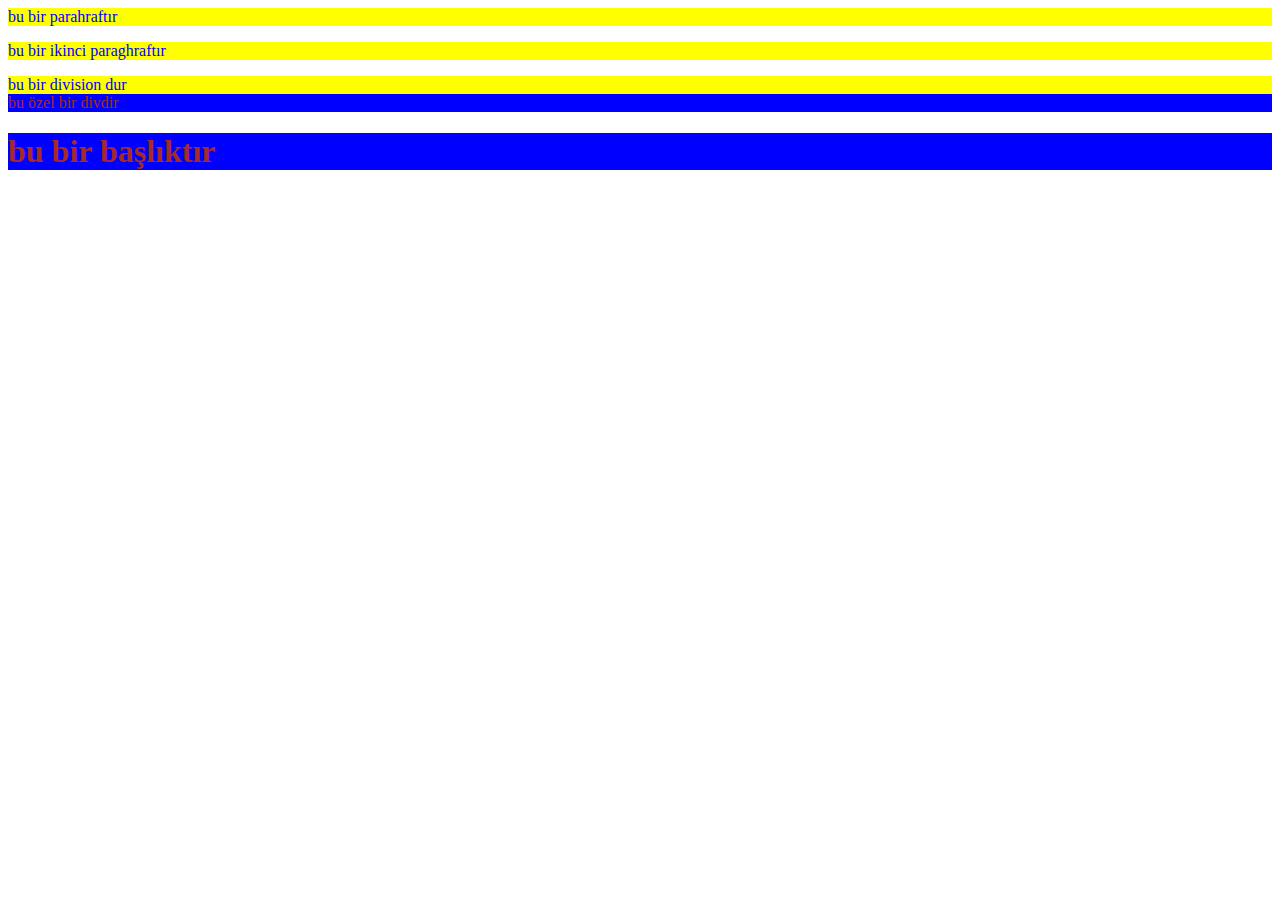
<file: html.class-id/index.html>
<html>
    <body>
        <p class="paragraf">bu bir parahraftır</p>
        <p class="paragraf">bu bir ikinci paraghraftır</p>
        <div class="paragraf">bu bir division dur</div>
        <div id="myDiv1">bu özel bir divdir</div>
        <h1 id="myDiv1"> bu bir başlıktır</h1>
    </body>
    <style>
        .paragraf{color: blue;background-color: yellow;

        }
        #myDiv1{ color: brown;background-color: blue;

        }
    </style>
</html>
</file>
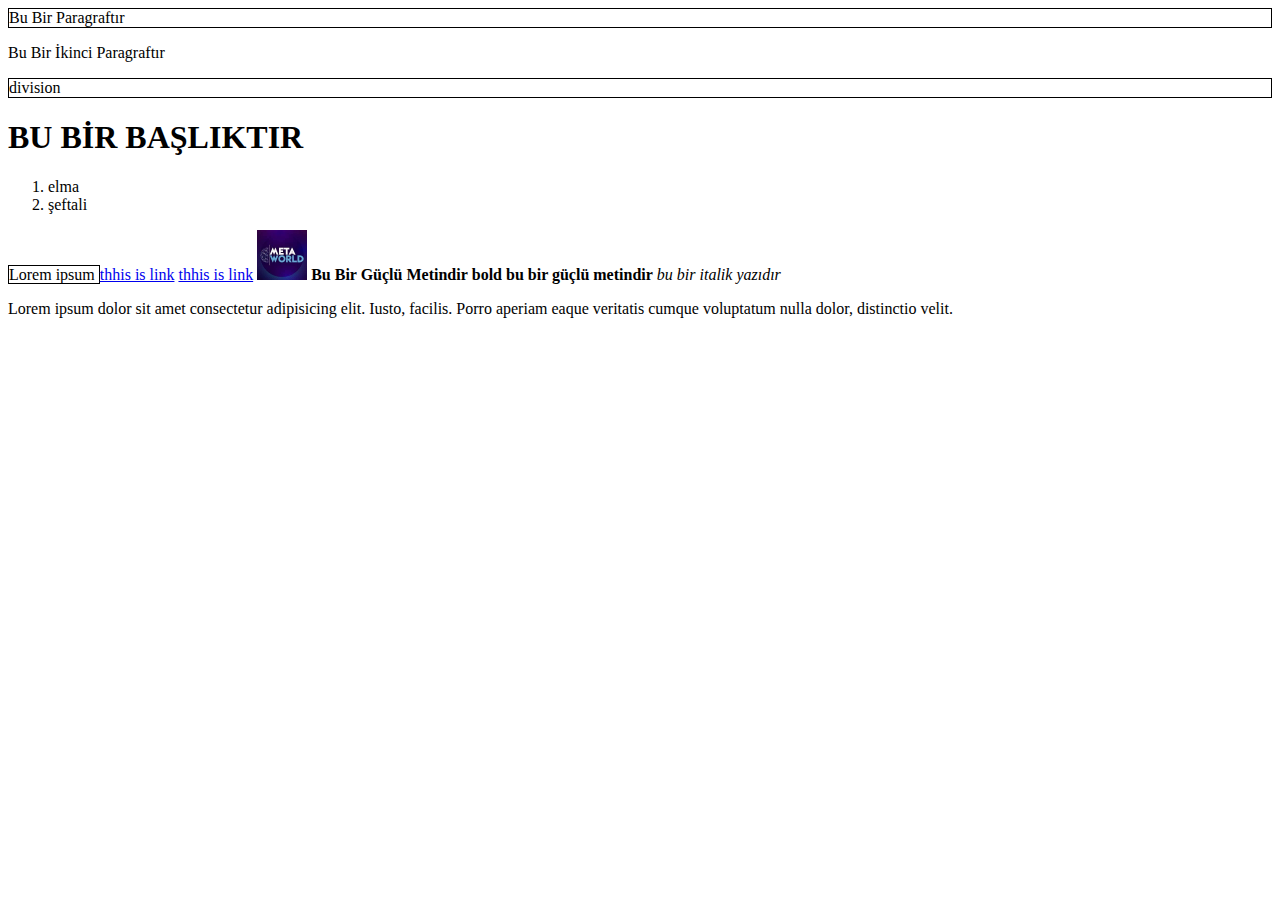
<file: 1.ders/html block-inline/index.html>
<html>
  <body>
    <!-- bloc element -->
    <p style="border:1px solid black">Bu Bir Paragraftır</p>
    <p>Bu Bir İkinci Paragraftır</p>
    <div style="border: 1px solid black;">
        division
    </div>
    <h1>BU BİR BAŞLIKTIR</h1>
    <ol>
        <li>elma</li>
        <li>şeftali</li>
    </ol>
    <!-- inline elements -->
    <span style="border: 1px solid black;">Lorem ipsum </span>
    <a href="https://www.google.com"> thhis is link</a>
    <a href="https://www.google.com"> thhis is link</a>
    <img src="../metaworld.jpeg" width="50">

  </body>
  <strong>Bu Bir Güçlü Metindir</strong>
  <b>bold bu bir güçlü metindir</b>
  <i>bu bir italik yazıdır</i>
  <p>Lorem ipsum dolor sit amet consectetur adipisicing elit. Iusto, facilis. Porro aperiam eaque veritatis cumque voluptatum nulla dolor, distinctio velit.</p>
</html>
</file>
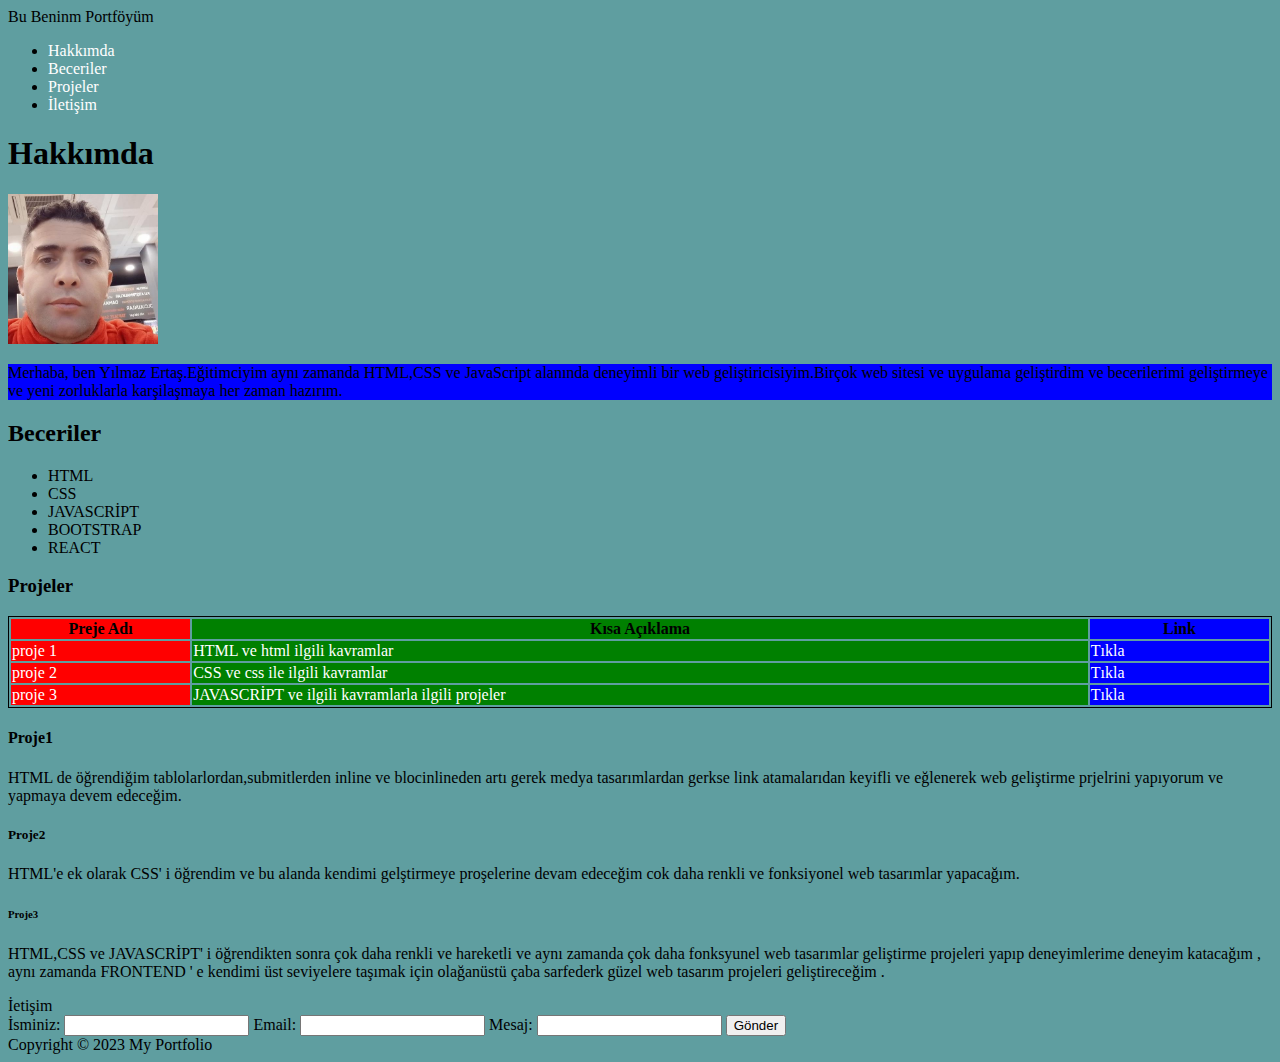
<file: 1.ders/html block-inline/MY PORTFÖY/index.html>
<!DOCTYPE html>
<html lang="en">

<head>
    <meta charset="UTF-8">
    <meta http-equiv="X-UA-Compatible" content="IE=edge">
    <meta name="viewport" content="width=device-width, initial-scale=1.0">
    <title>Benim Potföyüm</title>
    <link rel="stylesheet" href="style.css"<
    <h1>Bu Beninm Portföyüm</h1>

    <ul>

    <li><a href="#Hakkımda"  type="bold" >Hakkımda </a></li>
    <li><a href="#Beceriler" type="bold">Beceriler</a></li>
    <li><a href="#Projeler" type="bold">Projeler</a></li>
    <li><a href="#İletişim" type="bold">İletişim</a></li>
    </ul>
    <h1 id="Hakkımd">Hakkımda</h1>
    <img src="./126492672.jpg" width="150" height="150"></img>
    <p style="background-color:blue;">Merhaba, ben Yılmaz Ertaş.Eğitimciyim aynı zamanda HTML,CSS ve JavaScript alanında
        deneyimli bir web geliştiricisiyim.Birçok web sitesi ve uygulama geliştirdim ve becerilerimi geliştirmeye ve
        yeni zorluklarla karşilaşmaya her zaman hazırım. </p>
    <h2 id="Beceriler">Beceriler</h2>

        <ul>
            <li>HTML</li>
            <li>CSS</li>
            <li>JAVASCRİPT</li>
            <li>BOOTSTRAP</li>
            <li>REACT</li>
        </ul>
    

    <h3 id="Projeler">Projeler</h3>

    <table style="width:100%;border:1px solid black">
        <colgroup>
            <col span="1" style="background-color: red; width:5%;border:1px solid black">
            <col span="1" style="background-color: green;width:25%;border:1px solid black">
            <col span="1" style="background-color: blue;width:5%;border:1px solid 
            black">
        </colgroup>
        <tr>
            <th>Preje Adı</th>
            <th>Kısa Açıklama</th>
            <th>Link</th>
        </tr>
        <tr style="color:white;">
            <td><a href="#proje1">proje 1</a></td>
            <td><a href="#proje1">HTML  ve html ilgili kavramlar</a></td>
            <td><a href="#proje1">Tıkla</a></td>
        </tr>
        <tr style="color:white;">
            <td><a href="#proje2">proje 2</a></td>
            <td><a href="#proje2">CSS ve css ile ilgili kavramlar</a></td>
            <td><a href="#proje2">Tıkla</a></td>
        </tr>
        <tr style="color:white;">
            <td><a href="#proje3">proje 3</a></td>
            <td><a href="#proje3">JAVASCRİPT ve ilgili kavramlarla ilgili projeler</a></td>
            <td><a href="#proje3">Tıkla</a></td>
        </tr>


    </table>

<body>
    

    </table>
</body>
</head>

<body>
    <h4 id="proje1">Proje1</h4>

    <p>HTML de öğrendiğim tablolarlordan,submitlerden inline ve blocinlineden artı gerek medya tasarımlardan gerkse link
        atamalarıdan keyifli ve eğlenerek web geliştirme prjelrini yapıyorum ve yapmaya devem edeceğim.</p>
    <h5 id="proje2">Proje2</h5>
    <P>HTML'e ek olarak CSS' i öğrendim ve bu alanda kendimi gelştirmeye proşelerine devam edeceğim cok daha renkli ve
        fonksiyonel web tasarımlar yapacağım.</P>
    <h6 id="proje3">Proje3</h6>
    <p>HTML,CSS ve JAVASCRİPT' i öğrendikten sonra çok daha renkli ve hareketli ve aynı zamanda çok daha fonksyunel web tasarımlar geliştirme projeleri yapıp deneyimlerime deneyim katacağım , aynı zamanda FRONTEND ' e kendimi üst seviyelere taşımak için olağanüstü çaba sarfederk güzel web tasarım projeleri geliştireceğim .
        
    </p>
    <h7 id="İletişim">İetişim</h7><br>
    <form>
        <label  for="ad">İsminiz:</label>
        <input type="text" id="ad" name="ad">
        <label for="Email">Email:</label>
        <input type="text" id="Email" name="Email">
        <label for="Mesaj">Mesaj:</label>
        <input type="text" id="Mesaj" namae="Mesaj">
        <button type="button" onclick="alert('Teşekkürlar  &#128512;')">Gönder</button>
    </form>
    <h8>Copyright &copy; 2023 My Portfolio</h8>
</body>

</html>
</file>
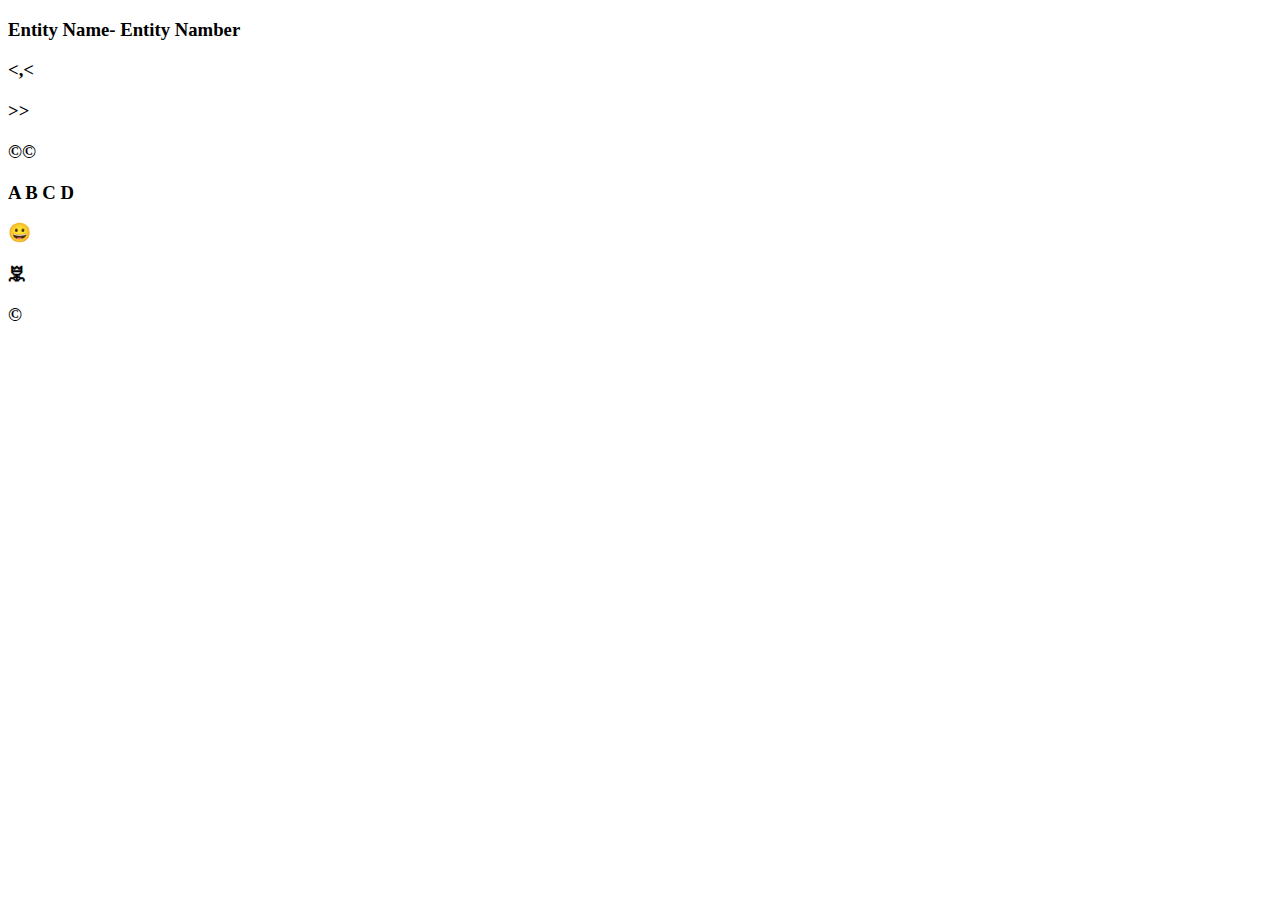
<file: html head elemnet/html semsntic/html entities/index.html>
<!DOCTYPE html>
<html lang="en">
<head>
    <meta charset="UTF-8">
    <meta http-equiv="X-UA-Compatible" content="IE=edge">
    <meta name="viewport" content="width=device-width, initial-scale=1.0">
    <title>HTML Entities</title>
</head>
<body>
  <h3>Entity Name- Entity Namber</h3>
    <h3>&lt,&#60</h3>
    <h3>&gt;&#62;</h3>
    <h3>&copy;&#169;</h3>
    <h3>&#65 &#66 &#67 &#68 </h3>
    <h3>&#128512</h3>
    <h3>&#128799</h3>
    <h3>&copy;</h3>
</body>
</html>
</file>
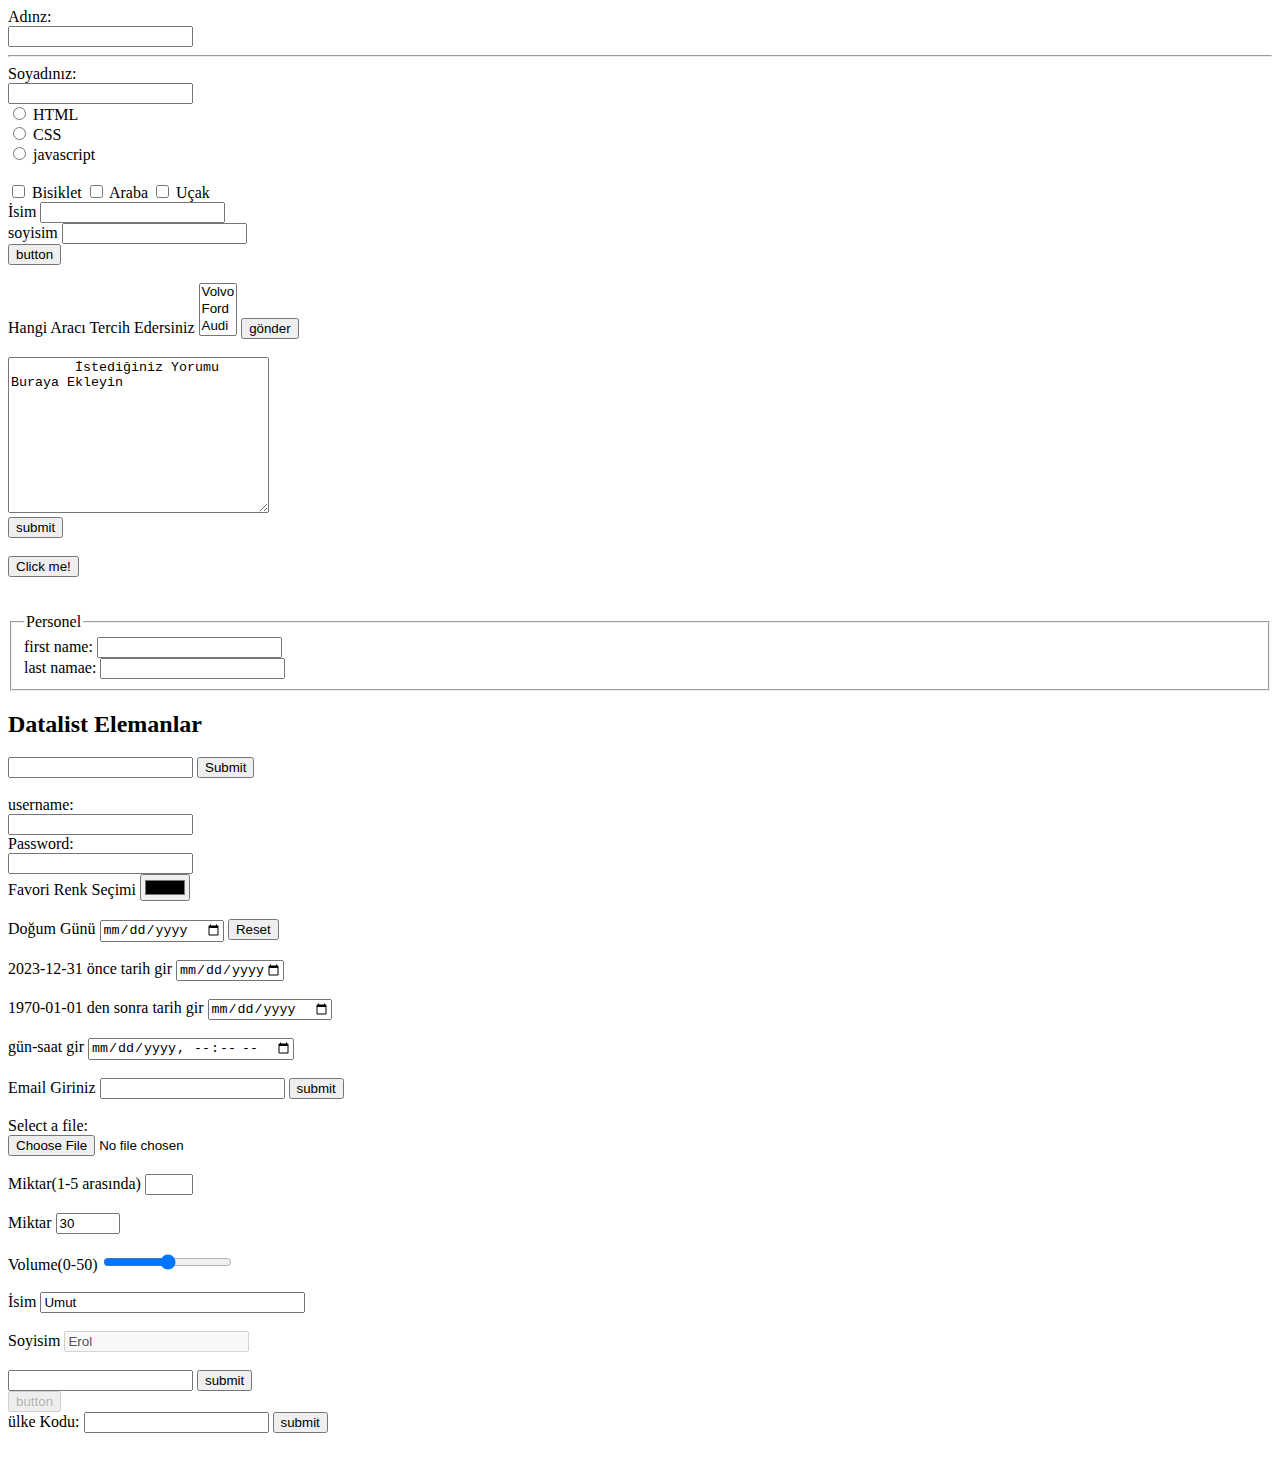
<file: html head elemnet/html semsntic/html entities/htm form/index.html>
<!DOCTYPE html>
<html lang="en">
<head>
    <meta charset="UTF-8">
    <meta http-equiv="X-UA-Compatible" content="IE=edge">
    <meta name="viewport" content="width=device-width, initial-scale=1.0">
    <title>HTML FORM</title>
</head>
<body>
    <!-- TEXT -->
    <form>
    <label for="ad">Adınz:</label><br>
    <input type="text" id="ad" name="ad">
    <br>
    <hr>
    <label for="soyad">Soyadınız:</label><br>
    <input type="text" id="soyad" name="soyad">
    </form>
    <!-- Radio Buttonu -->
    <form>
     <input type="radio" id="html"
     name="language" value="HTML">
     <label for="html">HTML</label><br>  
     <input type="radio" id="CSS"
     name="language" value="CSS">
     <label for="CSS">CSS</label> <br>

     <input type="radio" id="javascript" name="language">
     <label for="javascript">javascript</label>
    </form>
    <br>
    <!-- CHECKBOX -->
    <form>
    <input type="checkbox" id="bisiklet" name="bisiklet" value="bisiklet">
    <label for="bisiklet">Bisiklet</label>
    <input type="checkbox" id="araba" name="araba" value="=araba">
    <label for="araba">Araba</label>
    <input type="checkbox" id="uçak" name="uçak" value="uçak">
    <label for="uçak">Uçak</label>
    </form>
    <form>
      <label>İsim</label> 
      <input type="text"><br> 
      <label>soyisim</label>
      <input type="text"><br>
      <input type="submit" value="button">
    </form>
    <br>

    <!-- Dropbox -->
    <label for="cars">Hangi Aracı Tercih Edersiniz</label>
    <select id="cars" name="cars" size="3" multiple>
    <option value="volvo">Volvo</option>    
    <option value="ford">Ford</option>    
    <option value="audi">Audi</option>    
    </select>
    <input type="submit" value="gönder">
   <br> 
</from>

    
<br>
    <!-- Textarea -->
    <from>
        <textarea name="massege" rows="10" cols="30">
        İstediğiniz Yorumu Buraya Ekleyin

    </textarea><br>
    <input type="submit" value="submit">
    </from><br>
    <br>
    <button type="button" onclick="alert('hello world!')">Click me!</button><br> <br> <br>

   <form>
    <fieldset>
        <legend>Personel</legend>
       <label>first name:</label>
       <input type="text"><br>
       <label>last namae:</label>
       <input type="text">
    </fieldset>
   </form>
    
   <h2>Datalist Elemanlar</h2>
   <form>
    <input list="browsers" name="browser">
    <datalist id="browsers">
        <option value="internet explorer">
        <option value="firefox">
        <option value="chrome">
        <option value="safari">
        <option value="opera">
    </datalist>
    <input type="submit">
   </form><br>

   <form>
    <label>username:</label><br>
    <input type="text"><br>
    <label for="password">Password:</label><br>
    <input type="password" id="password" namae="pwd">
   </form>

    <label for="color">Favori Renk Seçimi</label>
    <input type="color" id="color" name="color"><br><br>

    <form>
        <label for="doğum günü">Doğum Günü</label> 
        <input type="date" id="dgunu">
        <input type="reset"><br><br>
    </form>
    <label for="dtemax">2023-12-31 önce tarih gir</label>
    <input type="date" id="datemax" max="2023-12-31"><br><br>
    <label for="datemin">1970-01-01 den sonra tarih gir</label>
    <input type="date" id="datemin" min="1970-01-01"><br><br>

    <label>gün-saat gir</label>
    <input type="datetime-local"><br><br>
    <from>
      <label>Email Giriniz</label>
      <input type="email"> 
      <input type="submit" value="submit">
    </from><br><br>
    <label>Select a file:</label><br>
    <input type="file" id="file"><br><br>

    <label>Miktar(1-5 arasında)</label>
    <input type="number" min="1" max="5"><br><br>
    <label>Miktar</label>
    <input type="number" min="0" max="100"
    step="10" value="30"><br><br>


    <label>Volume(0-50)</label>
    <input type="range" name="vol" min="0" max="20" value="10" step="10"><br><br>

    <form>
    <label>İsim</label> 
    <input type="text" value="Umut" readonly size="30"> <br><br>
    <label>Soyisim</label>
    <input type="text" value="Erol" disabled><br><br>
    <form>
        <input type="text" maxlength="5" required>
        <input type="submit" value="submit">
    </form>
    
    <button type="button"disabled>button </button>
    

   <form>
    <label>ülke Kodu:</label>
    <input type="text" pattern="[A-Za-z]" (3) title="geçerli üç harf giriniz">
    <input type="submit" value="submit">
   </form>

   <br><br>
</body>
</html>
</file>
<file: 1.ders/html block-inline/MY PORTFÖY/style.css>
body{
    background:cadetblue 
    right

}
a:link {
    color: white;
    background-color: transparent;
    text-decoration: none;
  }
  
  a:visited {
    color: pink;
    background-color: transparent;
    text-decoration: none;
  }
  
  a:hover {
    color: red;
    background-color: transparent;
    text-decoration: underline;
  }
  
  a:active {
    color: yellow;
    background-color: transparent;
    text-decoration: underline;
  }
</file>
